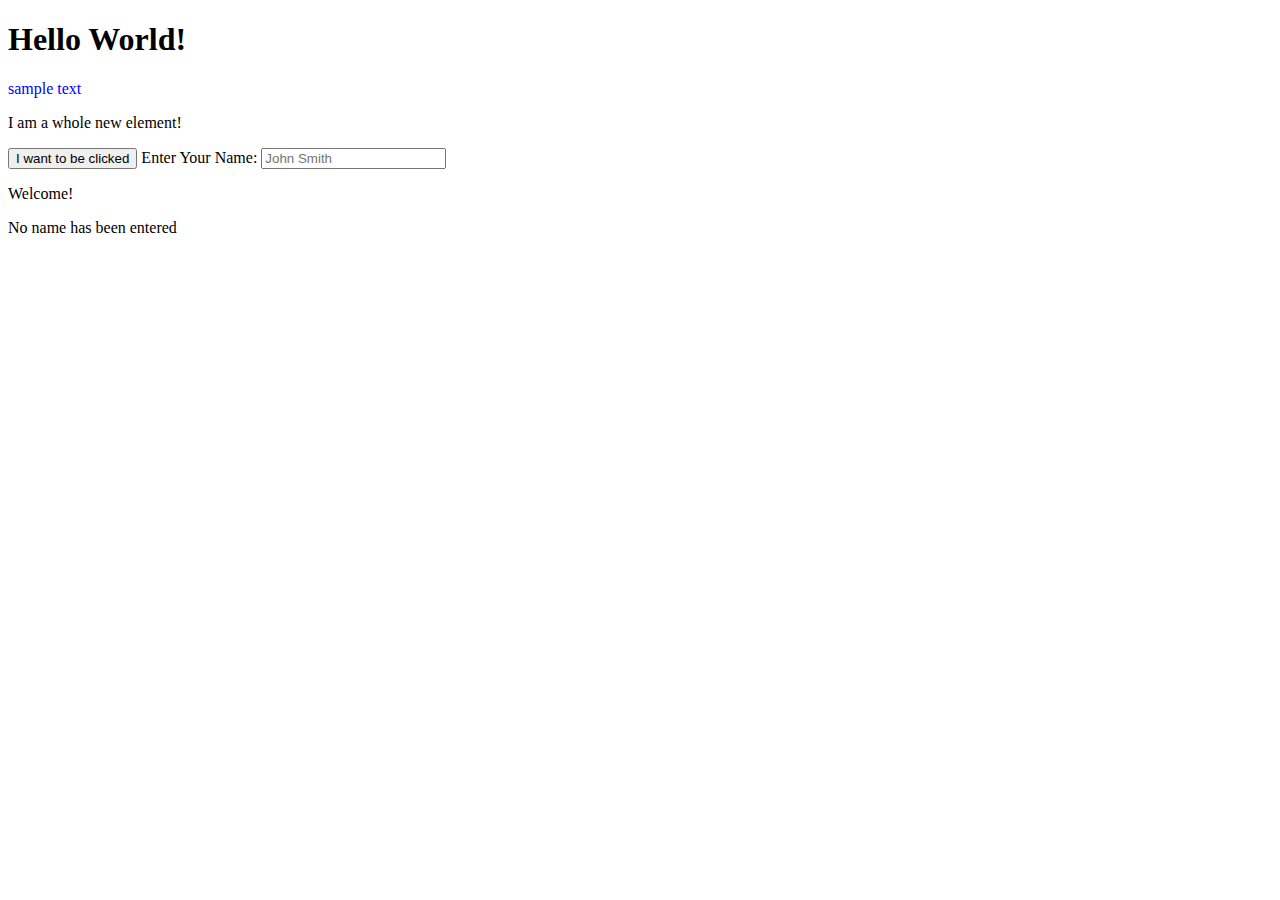
<file: DomManipulation/index.html>
<!DOCTYPE html>
<html lang="en">
<head>
    <meta charset="UTF-8">
    <meta name="viewport" content="width=device-width, initial-scale=1.0">
    <title>Document</title>
</head>
<body>
    <!-- HTML Code -->
    <h1>Hello World!</h1>
    <p id="testParagraph">sample text</p>
    <p class="sampleClass">This paragraph has a class of 'sampleClass'</p>
    <button id="clickThisButton">I want to be clicked</button>
    <label for="nameInput">Enter Your Name:</label>
    <input type="text" id="nameInput"  placeholder="John Smith" />
    <p>Welcome!</p>
    <p>No name has been entered</p>
    <!-- Javascript Code -->
    <script type="text/javascript">
    var x = 10;
    console.log(x);
    document.getElementById('testParagraph').style.color = 'blue';
    console.log(document.getElementById('testParagraph').style.color);
    console.log(document.querySelectorAll("p.sampleClass"));
    document.querySelectorAll("p.sampleClass")[0].innerText = "My text was changed!";
    document.querySelectorAll("p.sampleClass")[0].innerHTML = "<span>I am a whole new element!</span>";
    document.getElementById('clickThisButton').addEventListener('click', (details) => {
        details.target.style.backgroundColor = 'red';
    });
    document.getElementById('nameInput').addEventListener('keyup', (event) => {
        console.log(event);
    });
    document.getElementById('nameInput').addEventListener('keyup', (event) => {
        console.log(event.target.value);
    });
    document.getElementById('nameInput').addEventListener('keyup', (event) => {
        console.log(event.target.value);
        console.log(document.getElementsByTagName("p"));
    });
    document.getElementById('nameInput').addEventListener('keyup', (event) => {
        document.getElementsByTagName("p")[1].innerText = `Everyone please welcome ${event.target.value} to the stage.`;
    });
    document.getElementById('nameInput').addEventListener('keyup', (event) => {
        if (event.target.value === '') {
            document.getElementsByTagName("p")[1].innerText = `No name has been entered`;
        } else {
            document.getElementsByTagName("p")[1].innerText = `Everyone please welcome ${event.target.value} to the stage.`;
        }
    });
    </script>
</body>
</html>
</file>
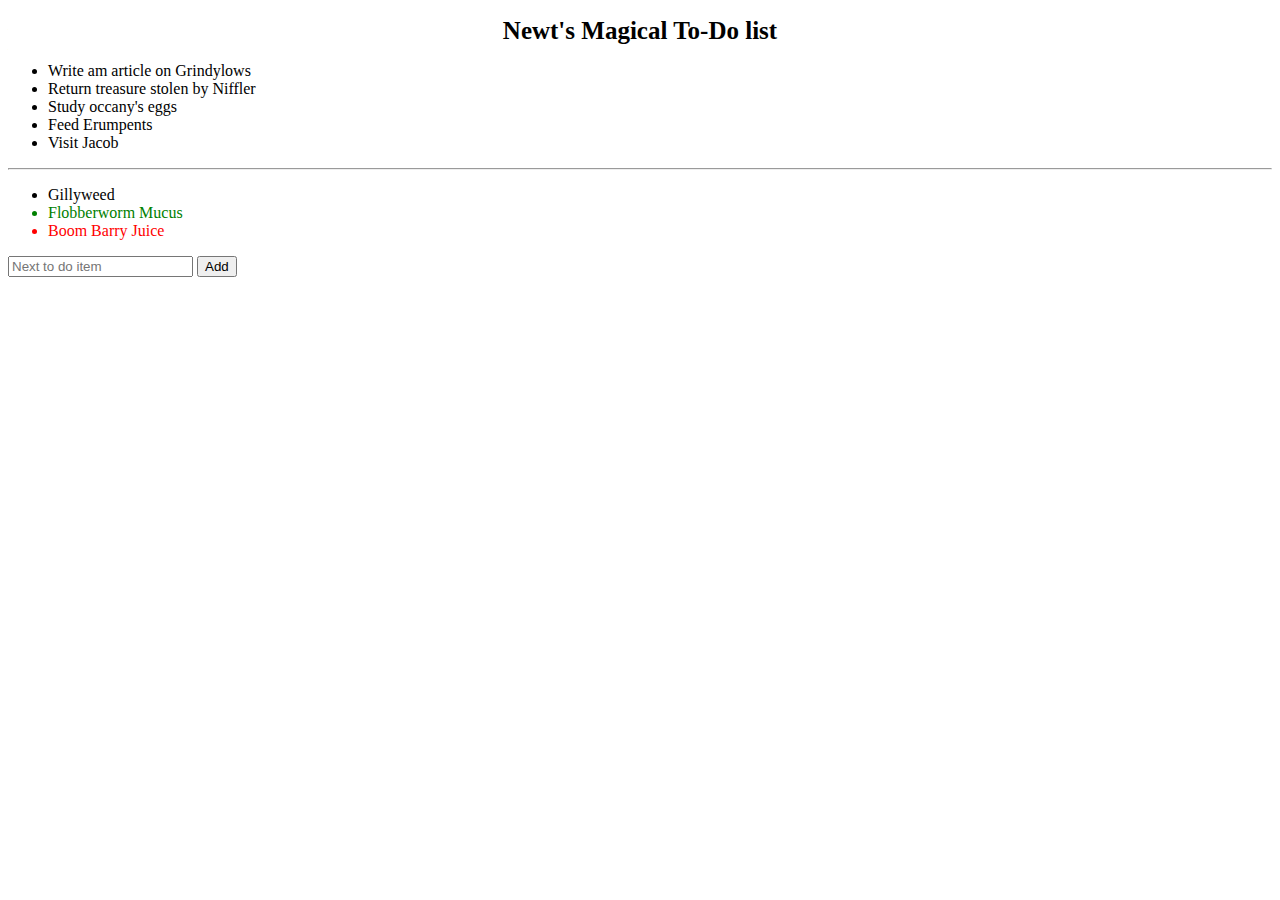
<file: JSFundamentals/8-DOM/index.html>
<!DOCTYPE html>
<html lang="en">
<head>
    <meta charset="UTF-8">
    <meta name="viewport" content="width=device-width, initial-scale=1.0">
    <title>Newt's Magical To-Do List</title>
</head>
<body>
    <div id="list">
        <h1 id="listTitle">Newt's Magical To-Do list</h1>
        <div id="toDoDiv">
            <ul>
                <li class="listItem">Write am article on Grindylows</li>
                <li class="listItem">Return treasure stolen by Niffler</li>
                <li class="listItem">Study occany's eggs</li>
                <li class="listItem">Feed Erumpents</li>
                <li class="listItem">Visit Jacob</li>
            </ul>
        </div>
        <hr>
        <div id="groceryDiv">
            <ul id="groceryList">
                <li class="groceryItem">Gillyweed</li>
                <li class="groceryItem">Flobberworm Mucus</li>
                <li class="groceryItem">Boom Barry Juice</li>
            </ul>
        </div>
        <div id="inputField">
            <input type="text" id="listInput" placeholder="Next to do item">
            <button id="clickMe">Add</button>
        </div>
    </div>
    <script src="./index.js"></script>
</body>
</html>
</file>
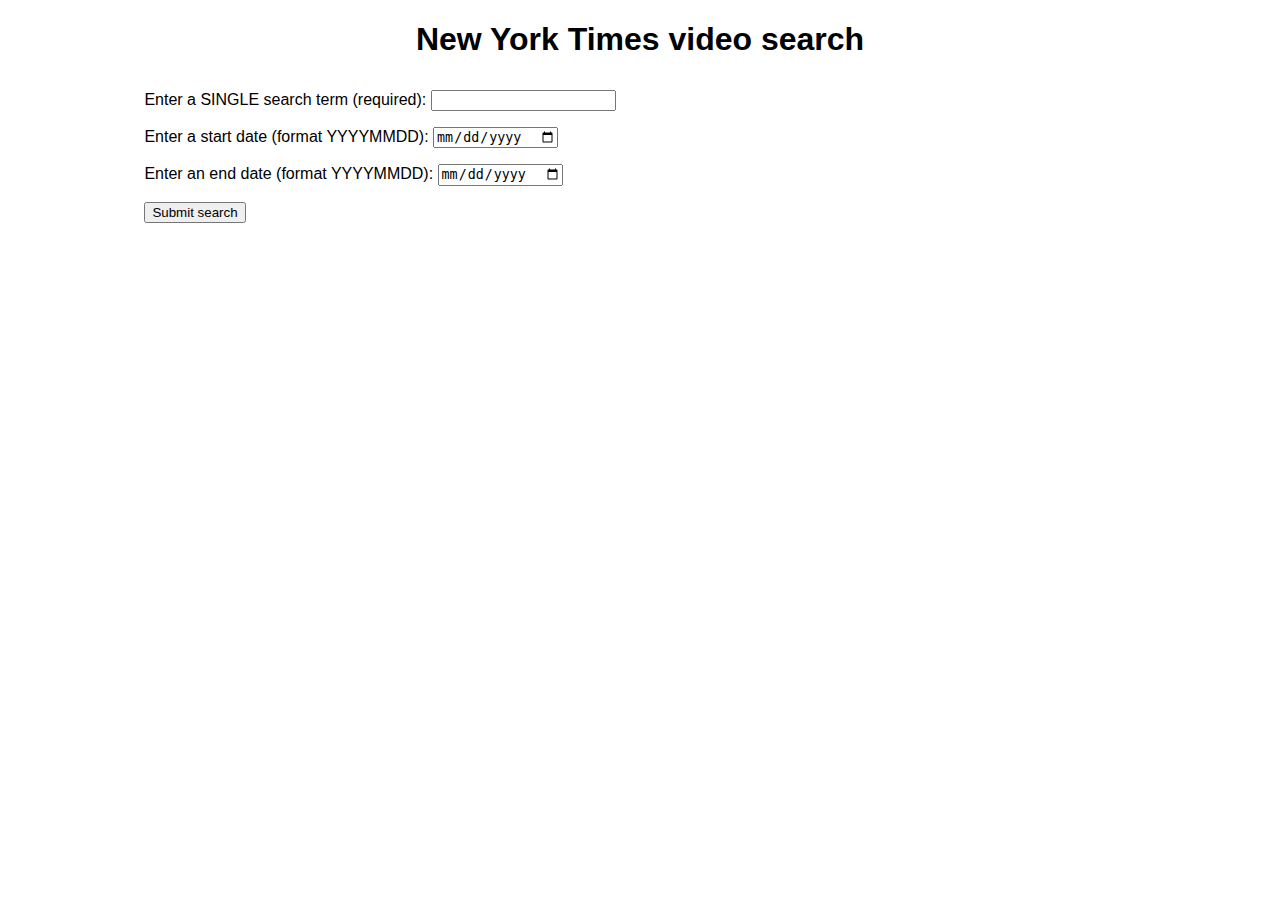
<file: APIFundamentals/Apps/01-New-York-Times/index.html>
<!DOCTYPE html>
<html lang="en">
 <head>
    <meta charset="UTF-8">
    <meta name="viewport" content="width=device-width, initial-scale=1.0">
    <title>New York Times API example</title>
    <link href="nyt.css" rel="stylesheet">
 </head>
  <body>
    <h1>New York Times video search</h1>

    <div class="wrapper">
        <div class="controls">
            <!-- Search Form -->
            <form>
             <p>
                <label for="search">Enter a SINGLE search term (required): </label>
                <input type="text" id="search" class="search" required>
             </p>
             <p>
                <label for="start-date">Enter a start date (format YYYYMMDD): </label>
                <input type="date" id="start-date" class="start-date" pattern="[0-9]{8}">
             </p>
             <p>
                <label for="end-date">Enter an end date (format YYYYMMDD):</label>
                <input type="date" id="end-date" class="end-date" pattern="[0-9]{8}">
             </p>
             <p>
                <button class="submit">Submit search</button>
             </p>
            </form>
        </div>
        <!--Results Section-->
        <div class="results">
            <!--Results Navigation-->
            <nav>
                <button class="prev">Previous 10</button>
                <button class="next">Next 10</button>
            </nav>
            <!--Results From Request-->
            <section>
        
            </section>
        </div>
    </div>
    <script type="text/javascript" src="nyt.js"></script>
  </body>
</html>
</file>
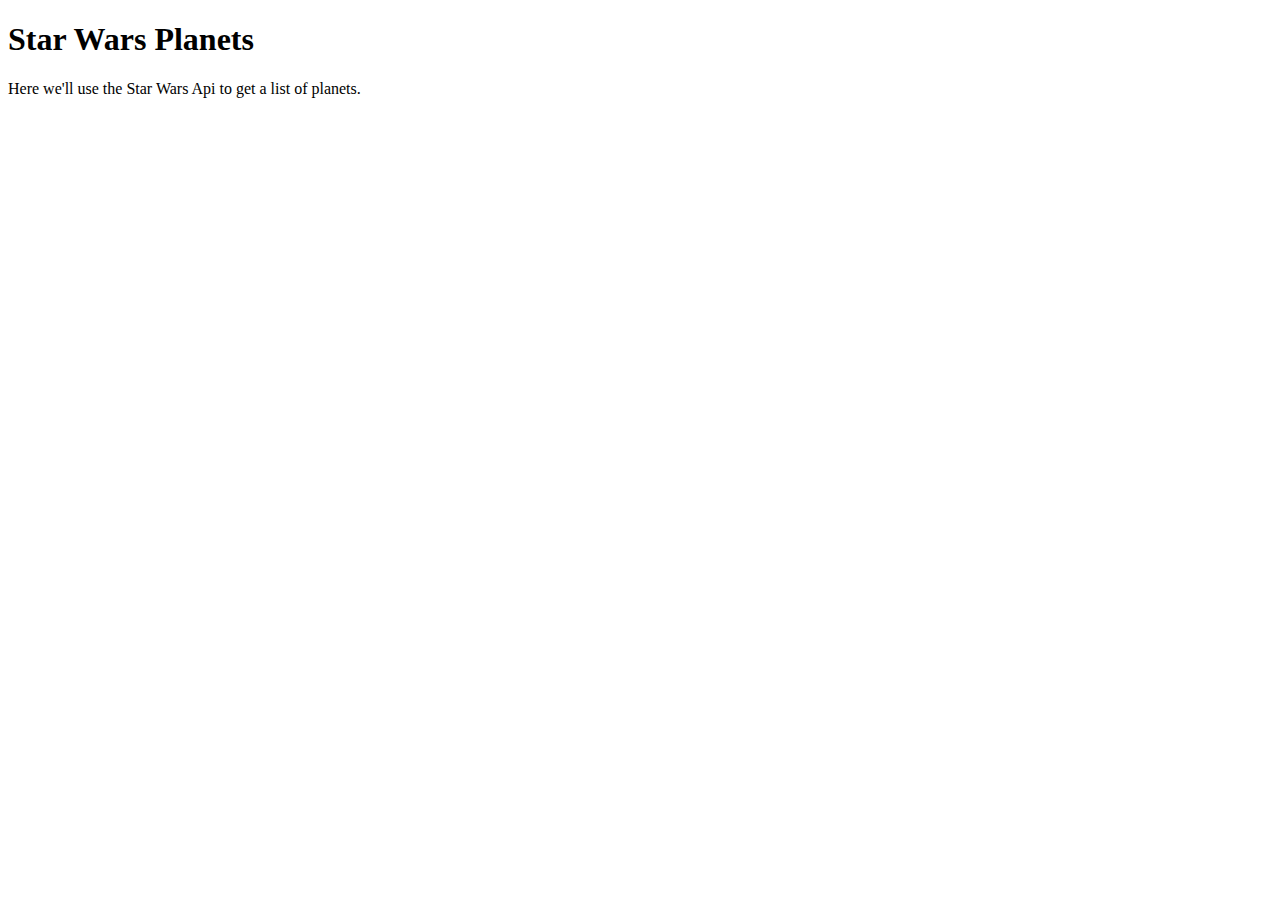
<file: APIFundamentals/Fetch/01-Star-Wars/index.html>
<!DOCTYPE html>
<html lang="en">
<head>
    <meta charset="UTF-8">
    <meta name="viewport" content="width=device-width, initial-scale=1.0">
    <title>Star Wars Planets</title>
</head>
<body>
    <h1>Star Wars Planets</h1>
    <p>Here we'll use the Star Wars Api to get a list of planets.</p>
    <ul>
        <!-- The Javascript will load items here -->
    </ul>


    <script src="star-wars-scripts.js"></script>
</body>
</html>
</file>
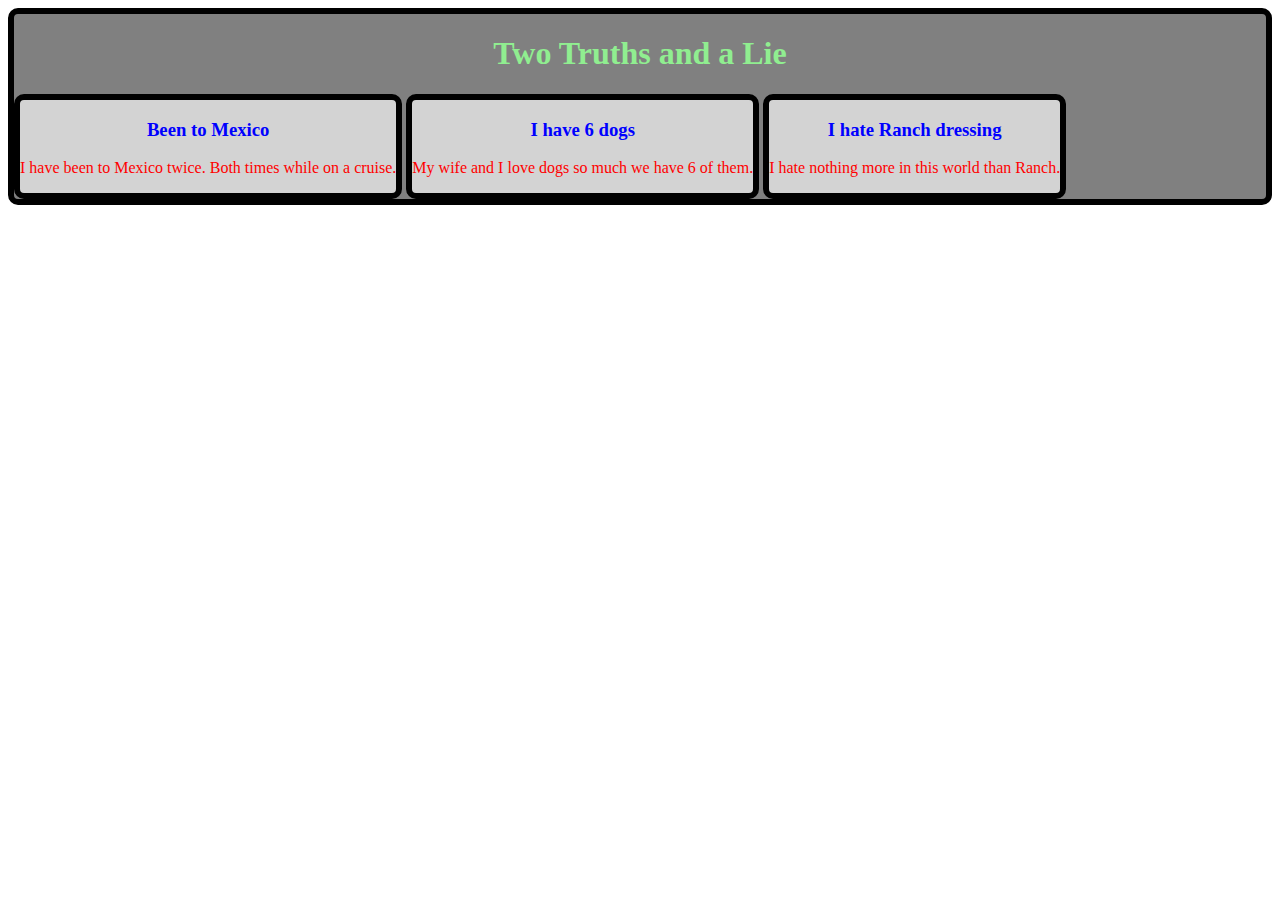
<file: HTMLChallenges/challenge1.html>
<!DOCTYPE html>
<html lang="en">
<head>
    <meta charset="UTF-8">
    <meta name="viewport" content="width=device-width, initial-scale=1.0">
    <title>Document</title>
</head>
<body>
    <div class="challenge">
    <h1>Two Truths and a Lie</h1>
    <div class="truth-lie">
    <h3>Been to Mexico</h3>
        <p>I have been to Mexico twice. Both times while on a cruise.</p>
    </div>
    <div class="truth-lie">
    <h3>I have 6 dogs</h3>
        <p>My wife and I love dogs so much we have 6 of them.</p>
    </div>
    <div class="truth-lie">
    <h3>I hate Ranch dressing</h3>
        <p>I hate nothing more in this world than Ranch.</p>
    </div>
    </div>


    <style>
        h1{
            color: lightgreen;
            text-align: center;
        }
        h3{
            color: blue;
        }
        p{
            color: red;
        }
        .challenge{
            border: 6px solid black;
            border-radius: 10px;
            background-color: grey;
        }
        .truth-lie{
            border: 6px solid black;
            border-radius: 10px;
            background-color: lightgrey;
            text-align: center;
            display: inline-block;
        }
    </style>
</body>
</html>
</file>
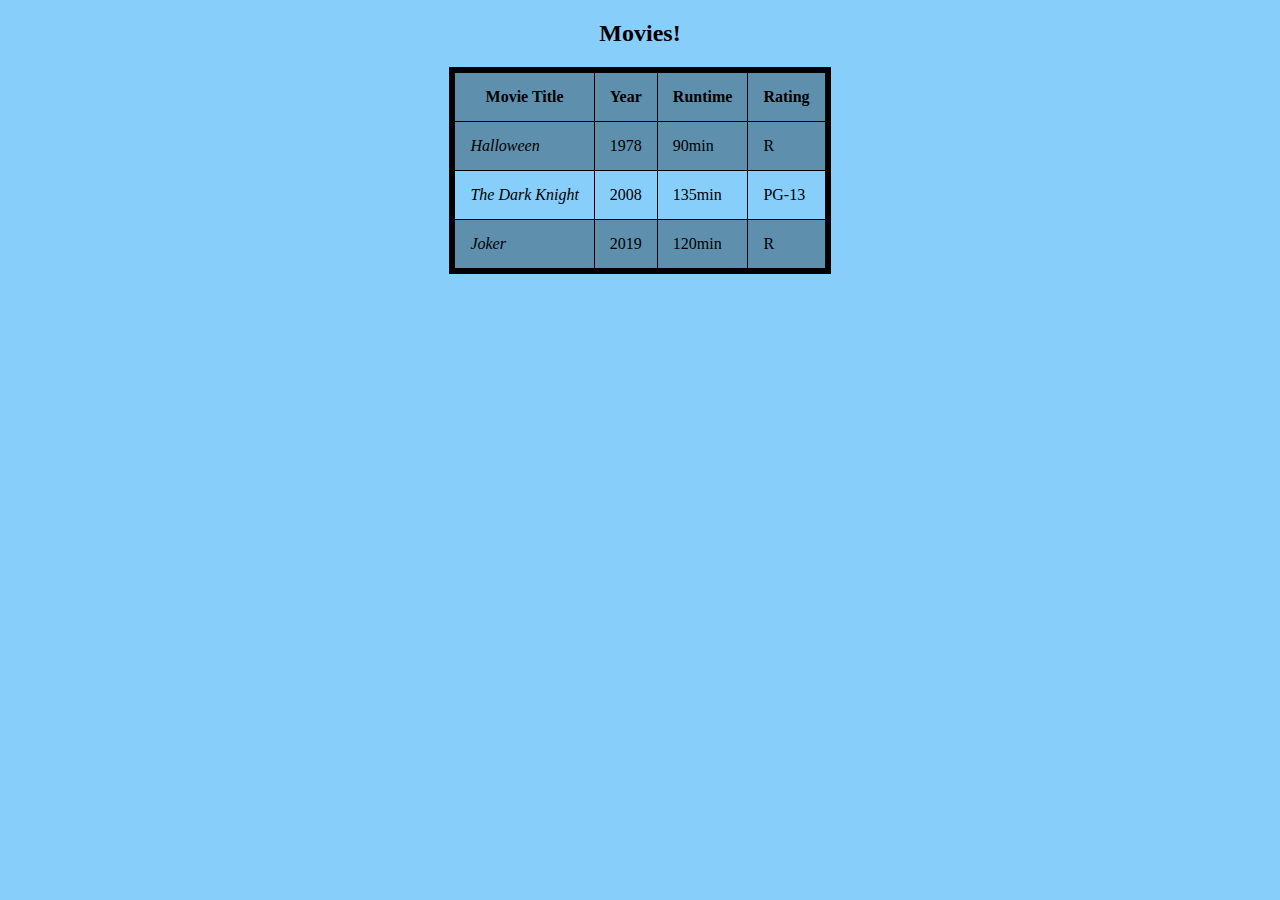
<file: HTMLChallenges/challenge2.html>
<!DOCTYPE html>
<html lang="en">
<head>
    <meta charset="UTF-8">
    <meta name="viewport" content="width=device-width, initial-scale=1.0">
    <title>Document</title>
</head>
<body>
    <h2>Movies!</h2>
    <table>
        <thead>
        <tr>
            <th>Movie Title</th>
            <th>Year</th>
            <th>Runtime</th>
            <th>Rating</th>
        </tr>
        </thead>
        <tbody>
        <tr>
            <td><i>Halloween</i></td>
            <td>1978</td>
            <td>90min</td>
            <td>R</td>
        </tr>
        <tr>
            <td><i>The Dark Knight</i></td>
            <td>2008</td>
            <td>135min</td>
            <td>PG-13</td>
        </tr>
        <tr>
            <td><i>Joker</i></td>
            <td>2019</td>
            <td>120min</td>
            <td>R</td>
        </tr>
        </tbody>
    </table>

    <style>
        body{
            background-color: lightskyblue;
        }
        table{
            border: 6px solid black;
            margin-left: auto;
            margin-right: auto;
            border-collapse: collapse;
        }
        h2{
            text-align: center;
        }
        th, td{
            border: 1px solid black;
            padding: 15px;
        }
        tr:nth-child(odd){
            background-color: rgba(0, 0, 0, 0.3);
        }
    </style>
</body>
</html>
</file>
<file: APIFundamentals/Apps/01-New-York-Times/nyt.css>
body {
    font-family: sans-serif;
  }
  
  .wrapper {
    width: 80%;
    margin: 0 auto;
    display: flex;
  }
  
  .controls, .results {
    flex: 1;
    padding: 10px;
  }
  
  form p:nth-of-type(1) {
    margin-top: 0;
  }
  
  h1 {
    text-align: center;
  }
  
  h2 {
    font-size: 20px;
  }
  
  article p {
    font-size: 14px;
    line-height: 1.5;
  }
  
  article p:nth-of-type(2) {
    font-size: 14px;
    line-height: 2;
  }
  
  nav {
    margin-bottom: 50px;
  }
  
  .prev {
    float: left;
  }
  
  .next {
    float: right;
  }
  
  article {
    padding: 10px;
    margin-bottom: 20px;
    background-color: #ddd;
    border: 1px solid #ccc;
  }
  
  img {
    float: right;
    margin-left: 20px;
    max-width: 200px;
  }
  
  .clearfix {
    clear: both;
  }
  
  span {
    background-color: #ccc;
    padding: 5px;
    margin: 5px;
  }
</file>
